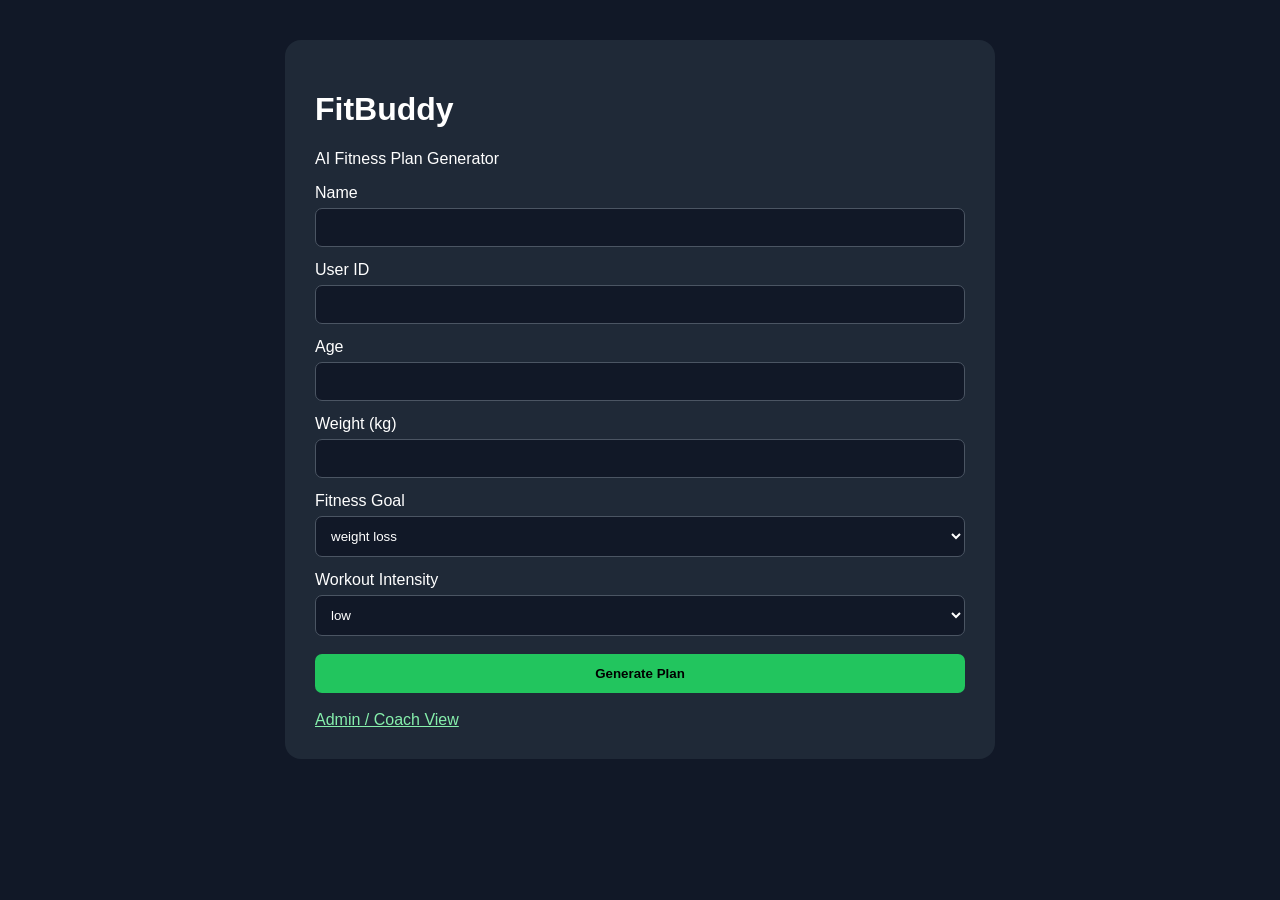
<file: templates/index.html>
<!doctype html><html><head><title>FitBuddy</title><link rel="stylesheet" href="/static/style.css"></head><body><div class="box">
<h1>FitBuddy</h1><p>AI Fitness Plan Generator</p>
<form action="/generate-workout" method="post">
<label>Name</label><input name="username" required>
<label>User ID</label><input name="user_id" required>
<label>Age</label><input name="age" type="number" min="1" max="119" required>
<label>Weight (kg)</label><input name="weight" type="number" step="0.1" min="1" required>
<label>Fitness Goal</label><select name="goal"><option>weight loss</option><option>muscle gain</option><option>general wellness</option><option>flexibility</option></select>
<label>Workout Intensity</label><select name="intensity"><option>low</option><option>medium</option><option>high</option></select>
<button>Generate Plan</button></form><a href="/view-all-users">Admin / Coach View</a></div></body></html>
</file>
<file: static/style.css>
body{font-family:Arial;background:#111827;color:#fff;margin:0}.box{width:min(650px,92%);margin:40px auto;padding:30px;background:#1f2937;border-radius:16px}.wide{width:min(1000px,94%)}label{display:block;margin-top:14px}input,select,textarea{width:100%;padding:11px;margin-top:6px;box-sizing:border-box;border-radius:7px;background:#111827;color:#fff;border:1px solid #4b5563}textarea{min-height:100px}button{width:100%;padding:12px;margin-top:18px;background:#22c55e;border:0;border-radius:7px;font-weight:bold}pre,.card{background:#374151;padding:18px;border-radius:10px;white-space:pre-wrap;line-height:1.6}.success{background:#166534;padding:12px;border-radius:7px}a{color:#86efac;display:inline-block;margin-top:18px}
</file>
